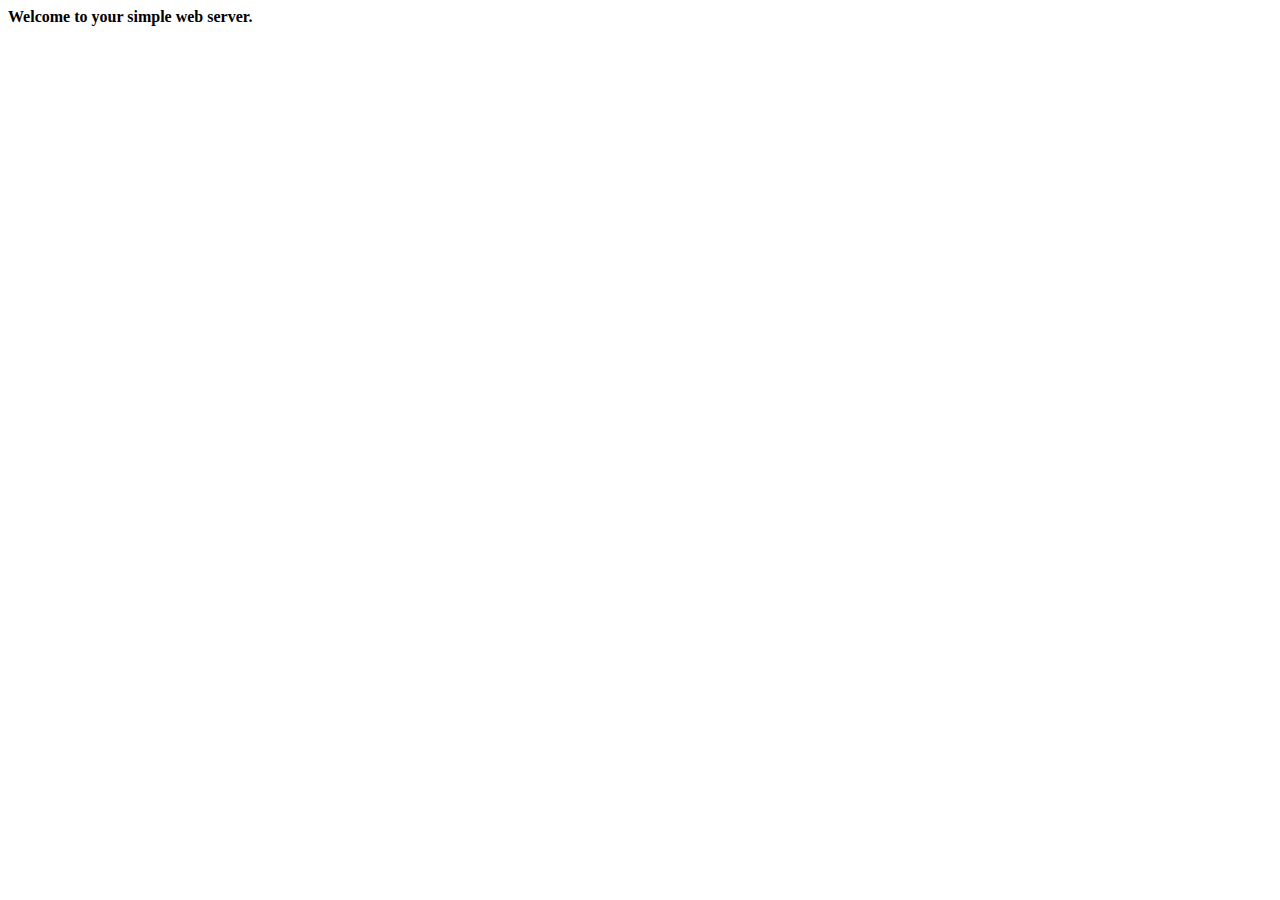
<file: Cyber Secure Coder/6_Testing Software Security/CNX0032 -Lesson 06 Testing Software Security/Inspect and Review/index.html>
<!DOCTYPE html PUBLIC "-//W3C//DTD XHTML 1.0 Strict//EN"
"http://www.w3.org/TR/xhtml1/DTD/xhtml1-strict.dtd">
<head>
    <title>Welcome</title>
</head>
<html>
    <body>
        <b>Welcome to your simple web server.</b>
    </body>
</html>
</file>
